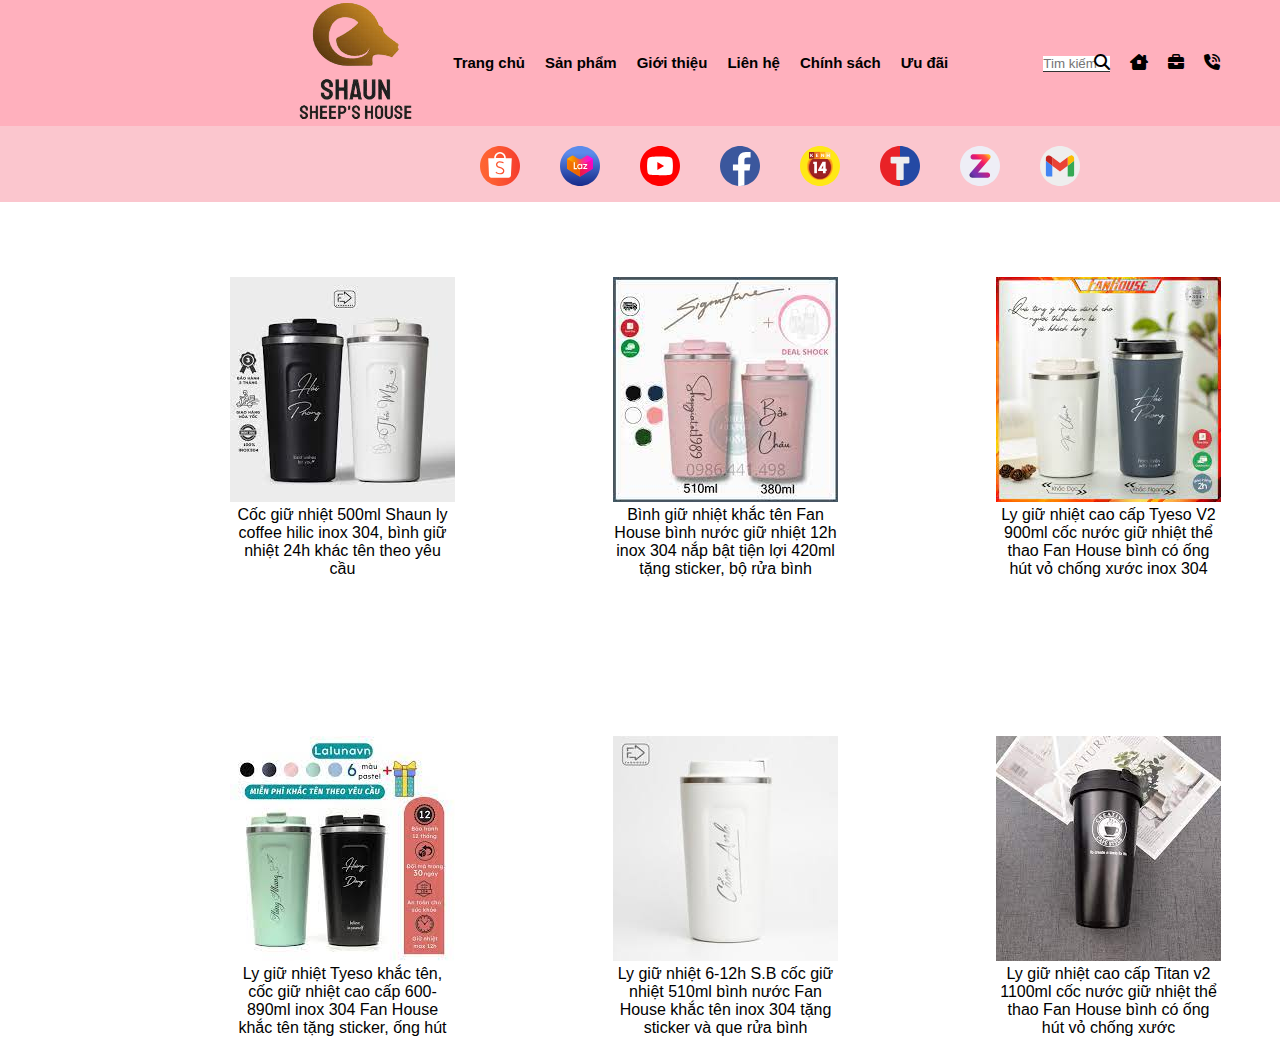
<file: index.html>
<!DOCTYPE html>
<html lang="en">
<head>
    <meta charset="UTF-8">
    <meta name="viewport" content="width=device-width, initial-scale=1.0">
    <link rel="stylesheet" href="https://cdnjs.cloudflare.com/ajax/libs/font-awesome/6.4.2/css/all.min.css" />
    <link rel="stylesheet" href="style.css">
    <title>Sản Phẩm</title>
</head>
<body>
    <header>
        <div class="logo">
            <img src="logo shaun.png">
        </div>
        <div class="menu">
            <li><a href="">Trang chủ</a>
            <ul class="sub-menu">
                 <li><a href="">Nam</a>
                
                </li>
                 <li><a href="">Nữ</a></li>
                 <li><a href="">Trẻ em</a></li>
                 <li><a href="">Giới thiệu</a></li>
                 <li><a href="">Thông tin</a></li>
                 <li><a href="">Khác</a></li>
            </ul></li>
            <li><a href="">Sản phẩm</a>
                <ul class="sub-menu">
                    <li><a href="">Nam</a></li>
                    <li><a href="">Nữ</a></li>
                    <li><a href="">Trẻ em</a></li>
                    <li><a href="">Giới thiệu</a></li>
                    <li><a href="">Thông tin</a></li>
                    <li><a href="">Khác</a></li>
               </ul>
            </li>
            <li><a href="">Giới thiệu</a>
                <ul class="sub-menu">
                    <li><a href="">Nam</a></li>
                    <li><a href="">Nữ</a></li>
                    <li><a href="">Trẻ em</a></li>
                    <li><a href="">Giới thiệu</a></li>
                    <li><a href="">Thông tin</a></li>
                    <li><a href="">Khác</a></li>
               </ul>
            </li>
            <li><a href="">Liên hệ</a>
                <ul class="sub-menu">
                    <li><a href="">Nam</a></li>
                    <li><a href="">Nữ</a></li>
                    <li><a href="">Trẻ em</a></li>
                    <li><a href="">Giới thiệu</a></li>
                    <li><a href="">Thông tin</a></li>
                    <li><a href="">Khác</a></li>
               </ul>
            </li>
            <li><a href="">Chính sách</a>
                <ul class="sub-menu">
                    <li><a href="">Nam</a></li>
                    <li><a href="">Nữ</a></li>
                    <li><a href="">Trẻ em</a></li>
                    <li><a href="">Giới thiệu</a></li>
                    <li><a href="">Thông tin</a></li>
                    <li><a href="">Khác</a></li>
               </ul>
            </li>
            <li><a href="">Ưu đãi</a>
                <ul class="sub-menu">
                    <li><a href="">Nam</a></li>
                    <li><a href="">Nữ</a></li>
                    <li><a href="">Trẻ em</a></li>
                    <li><a href="">Giới thiệu</a></li>
                    <li><a href="">Thông tin</a></li>
                    <li><a href="">Khác</a></li>
               </ul>
            </li>
        </div>
        <div class="other">
            <li><input type="text" placeholder="Tim kiếm"> <i class="fas fa-search"></i></li>
            <li><a href="http://127.0.0.1:5500/login.html" class="fa-solid fa-house-chimney-window"></a></li>
            <li><a href="" class="fa-solid fa-briefcase"></a></li>
            <li><a href="" class="fa-solid fa-phone-volume"></a></li>
        </div>
    </header>  
    <div class="icon-container">
        <a href="https://shopee.vn/"><img src="icon shopee.svg" alt="shoppe"></a> 
        <a href="https://www.lazada.vn/?spm=a2o4n.tm80250487.header.dhome.67cbIydIIydIp7"><img src="icon lazada.svg" alt="lazada"></a> 
        <a href="https://www.youtube.com/"><img src="icon youtube.svg" alt="youtube"></a> 
        <a href="https://www.facebook.com/"><img src="icon fb.svg" alt="facebook"></a> 
        <a href="https://kenh14.vn/"><img src="icon kenh14.svg" alt="kenh14"></a> 
        <a href="https://thethao247.vn/"><img src="icon thethao247.svg" alt="thethao247"></a> 
        <a href="https://zingnews.vn/"><img src="icon zingnews.svg" alt="zingnews"></a> 
        <a href="https://mail.google.com/"><img src="icon gmail.svg" alt="gmail"></a> 
            </div>
            

      <div class="info-product">
       <a href=""><img src="coc1.jpg" alt="">
        <p>Cốc giữ nhiệt 500ml Shaun ly coffee hilic inox 304, bình giữ nhiệt 24h khác tên theo yêu cầu</p></a> 
        <a href=""><img src="coc5.jpg" alt="">
        <p>Bình giữ nhiệt khắc tên Fan House bình nước giữ nhiệt 12h inox 304 nắp bật tiện lợi 420ml tặng sticker, bộ rửa bình</p></a> 
        <a href=""><img src="coc3.jpg" alt="">
        <p>Ly giữ nhiệt cao cấp Tyeso V2 900ml cốc nước giữ nhiệt thể thao Fan House bình có ống hút vỏ chống xước inox 304</p></a> 
        <a href=""><img src="coc4.jpg" alt="">
        <p>Ly giữ nhiệt Tyeso khắc tên, cốc giữ nhiệt cao cấp 600-890ml inox 304 Fan House khắc tên tặng sticker, ống hút</p></a> 
        <a href=""><img src="coc6.jpg" alt="">
        <p>Ly giữ nhiệt 6-12h S.B cốc giữ nhiệt 510ml bình nước Fan House khắc tên inox 304 tặng sticker và que rửa bình</p></a> 
        <a href=""><img src="coc8.jpg" alt="">
        <p>Ly giữ nhiệt cao cấp Titan v2 1100ml cốc nước giữ nhiệt thể thao Fan House bình có ống hút vỏ chống xước</p></a> 
      </div>
     
    <script src ="anh1.js"></script>
   
</body>
</html>
</file>
<file: style.css>
*{
    margin: 0;
    padding: 0;
    box-sizing: border-box;
    font-family: Arial, Helvetica, sans-serif;
    color: black;
    
}
li{
    list-style: none;
}
a{
    text-decoration: none;
}
header{
    display: flex;
    justify-content: space-between;
    padding: 12px 50px;
    height: 126px;
    align-items: center;
    background-color:#ffb0bd;
    
}
.logo{
    flex: 2;
}
.logo img{
    width: 171px;
    height: 156px;
    left: 220px;
    position: relative;
    top: 0px;
}

.menu{
    flex: 3;
    display: flex;
   height: 30px;  
  
  
}
.menu > li{
    padding: 0 10px;
    position: relative;
}
.menu > li:hover .sub-menu{
    display: block;
    z-index: 2;
    
}
.sub-menu{
    position:absolute;
    width: 150px;
    border: 1px solid #1d1b1b;
    padding: 10px 0 10px 25px;
    display: none;
    background-color: #fae5f0;
   
}.menu > li a{
    font-size: 15px;
    font-weight: bold;
   line-height: 30px;
   display: block;
}
.other{
    flex: 1;
    display: flex;
}
.other > li{
    padding: 0 10px;
}
.other > li:first-child {
    position: relative;
}
.other > li:first-child input{
   border: none;
    width: 100%;
    border-bottom: 1px solid #333;
  
}
.other > li:first-child i{
    position: absolute;
    right: 10px;

}
  .icon-container{
    display: flex;
    position: relative;
   width: 100%;
   height: 76px;
   top: 0px; 
   background-color: #fbc6ce;
  }
  .icon-container a{
   z-index: 1;
  }
  .icon-container img{
    width: 50px;
    height: 50px;
    padding: 5px;
   margin: 15px;
   right: -460px;
  position: relative;
  }
  .info-product{
    display: block;
    content: "nội dung";
   position: relative;
  left: 230px;
  display: grid;
  grid-template-columns:repeat(3, 0fr);
  grid-gap: 158px;
  width: 0;
  top: 75px;
  
  }
  .info-product p{
    text-align: center;
  }
  .image-container{
    display: block;
   position: relative;
  left: 230px;
  display: grid;
  grid-template-columns:repeat(3, 0fr);
  grid-gap: 158px;
  width: 0;
  top: 216px;
 
  }
  .info-product a:hover{
    cursor: pointer;
    transform: scale(2);
    z-index: 3;
  }
</file>
